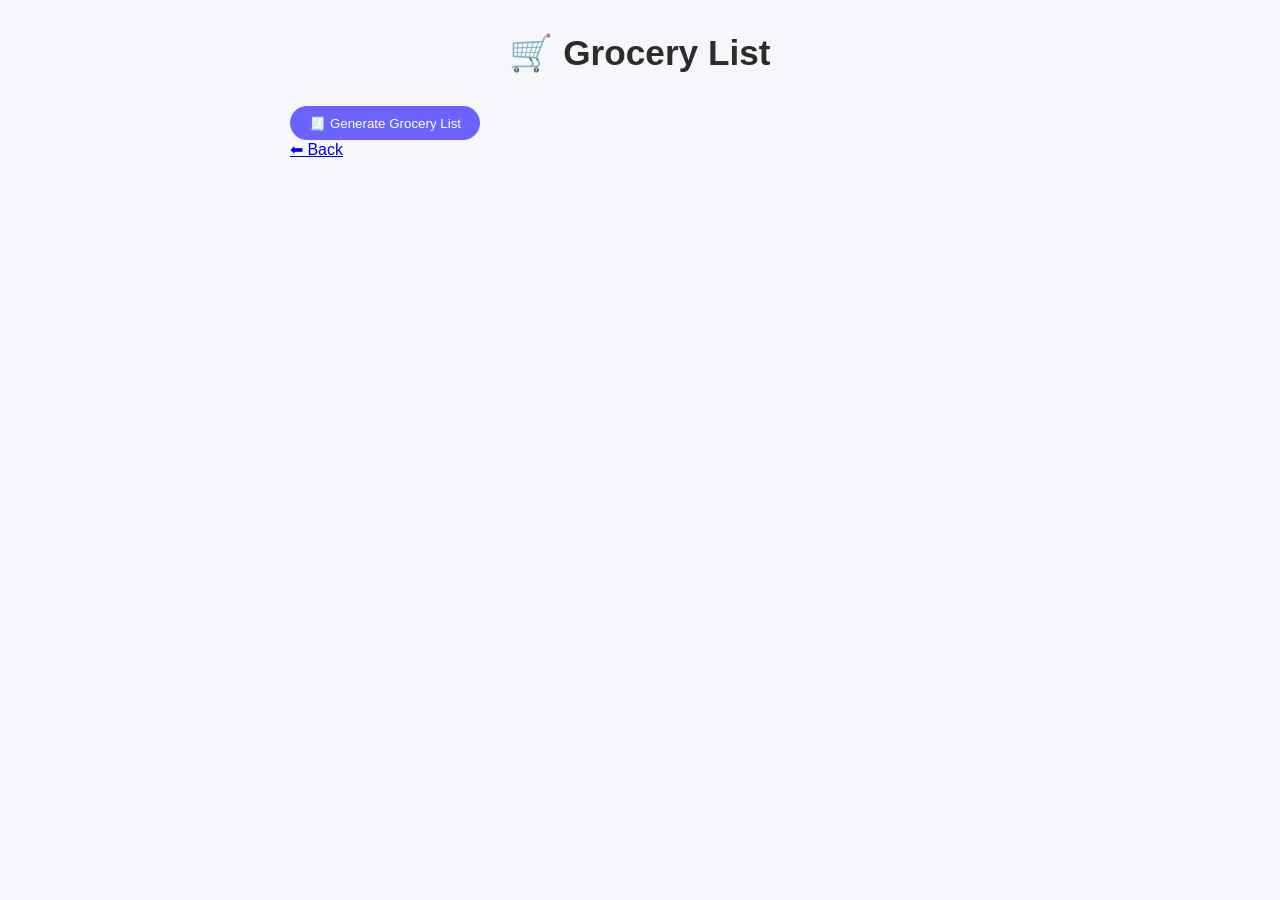
<file: grocery.html>
<!DOCTYPE html>
<html>
<head>
  <title>Grocery List</title>
  <link rel="stylesheet" href="assets/css/style.css" />
</head>
<body>
<div class="container">

<h1>🛒 Grocery List</h1>

<div id="recipe-options"></div>

<button id="generate-btn">🧾 Generate Grocery List</button>

<ul id="grocery-list"></ul>

<a href="index.html">⬅ Back</a>

<script type="module" src="assets/js/grocery.js"></script>
</div>
</body>
</html>
</file>
<file: assets/css/style.css>
/* Reset */
* {
  margin: 0;
  padding: 0;
  box-sizing: border-box;
}

/* Body */
body {
  font-family: 'Inter', 'Segoe UI', sans-serif;
  background: #f6f7fb;
  color: #2c2c2c;
  padding: 2rem;
}

/* Container */
.container {
  max-width: 700px;
  margin: auto;
}

/* Title */
h1 {
  text-align: center;
  font-size: 2.2rem;
  margin-bottom: 2rem;
}

/* Cards */
fieldset, section {
  background: #ffffff;
  border-radius: 20px;
  padding: 1.5rem;
  margin-bottom: 1.5rem;
  border: none;
  box-shadow: 0 10px 25px rgba(0,0,0,0.05);
}

/* Legend */
legend {
  font-weight: 600;
  font-size: 1.1rem;
  margin-bottom: 1rem;
}

/* Inputs */
input, select, textarea {
  width: 100%;
  padding: 0.7rem;
  margin-bottom: 1rem;
  border-radius: 10px;
  border: 1px solid #ddd;
  background: #fafafa;
}

input:focus, select:focus, textarea:focus {
  outline: none;
  border-color: #6c63ff;
  background: #fff;
}

/* Buttons */
button {
  padding: 0.6rem 1.2rem;
  border-radius: 30px;
  border: none;
  background: #6c63ff;
  color: white;
  cursor: pointer;
}

button:hover {
  background: #574fd6;
}

/* Lists */
li {
  padding: 6px 0;
  border-bottom: 1px solid #eee;
}

/* Navigation */
nav {
  text-align: center;
  margin-top: 2rem;
}

nav a {
  text-decoration: none;
  margin: 0.5rem;
  padding: 0.7rem 1.2rem;
  border-radius: 25px;
  background: #333;
  color: white;
}
</file>
